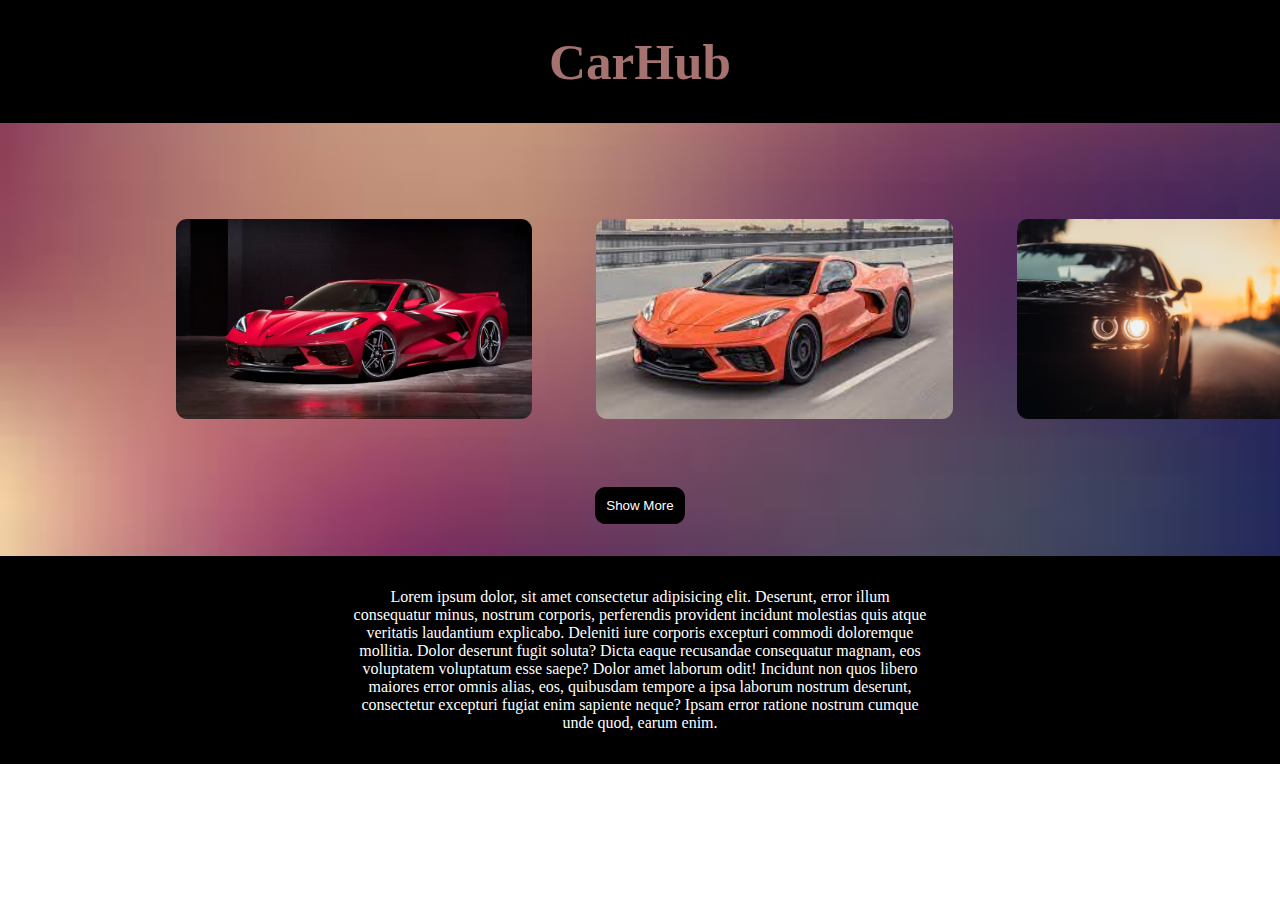
<file: index.html>
<!DOCTYPE html>
<html lang="en">
  <head>
    <meta charset="UTF-8" />
    <meta name="viewport" content="width=device-width, initial-scale=1.0" />
    <title>Responsive</title>
    <link rel="stylesheet" href="style.css" />
  </head>
  <body>
    <div class="nav">
      <h1>CarHub</h1>
    </div>
    <div class="card">
      <a href="car1.html">
        <img src="Images/car1.webp" height="200" />
      </a>
      <a href="#">
        <img src="Images/car2.jpeg" height="200" />
      </a>
      <a href="#">
        <img src="Images/car3.avif" id="car33" height="200" />
      </a>
    </div>
    <div class="btn">
      <button>Show More</button>
    </div>
    <div class="para">
      <p>
        Lorem ipsum dolor, sit amet consectetur adipisicing elit. Deserunt,
        error illum consequatur minus, nostrum corporis, perferendis provident
        incidunt molestias quis atque veritatis laudantium explicabo. Deleniti
        iure corporis excepturi commodi doloremque mollitia. Dolor deserunt
        fugit soluta? Dicta eaque recusandae consequatur magnam, eos voluptatem
        voluptatum esse saepe? Dolor amet laborum odit! Incidunt non quos libero
        maiores error omnis alias, eos, quibusdam tempore a ipsa laborum nostrum
        deserunt, consectetur excepturi fugiat enim sapiente neque? Ipsam error
        ratione nostrum cumque unde quod, earum enim.
      </p>
    </div>
  </body>
</html>
</file>
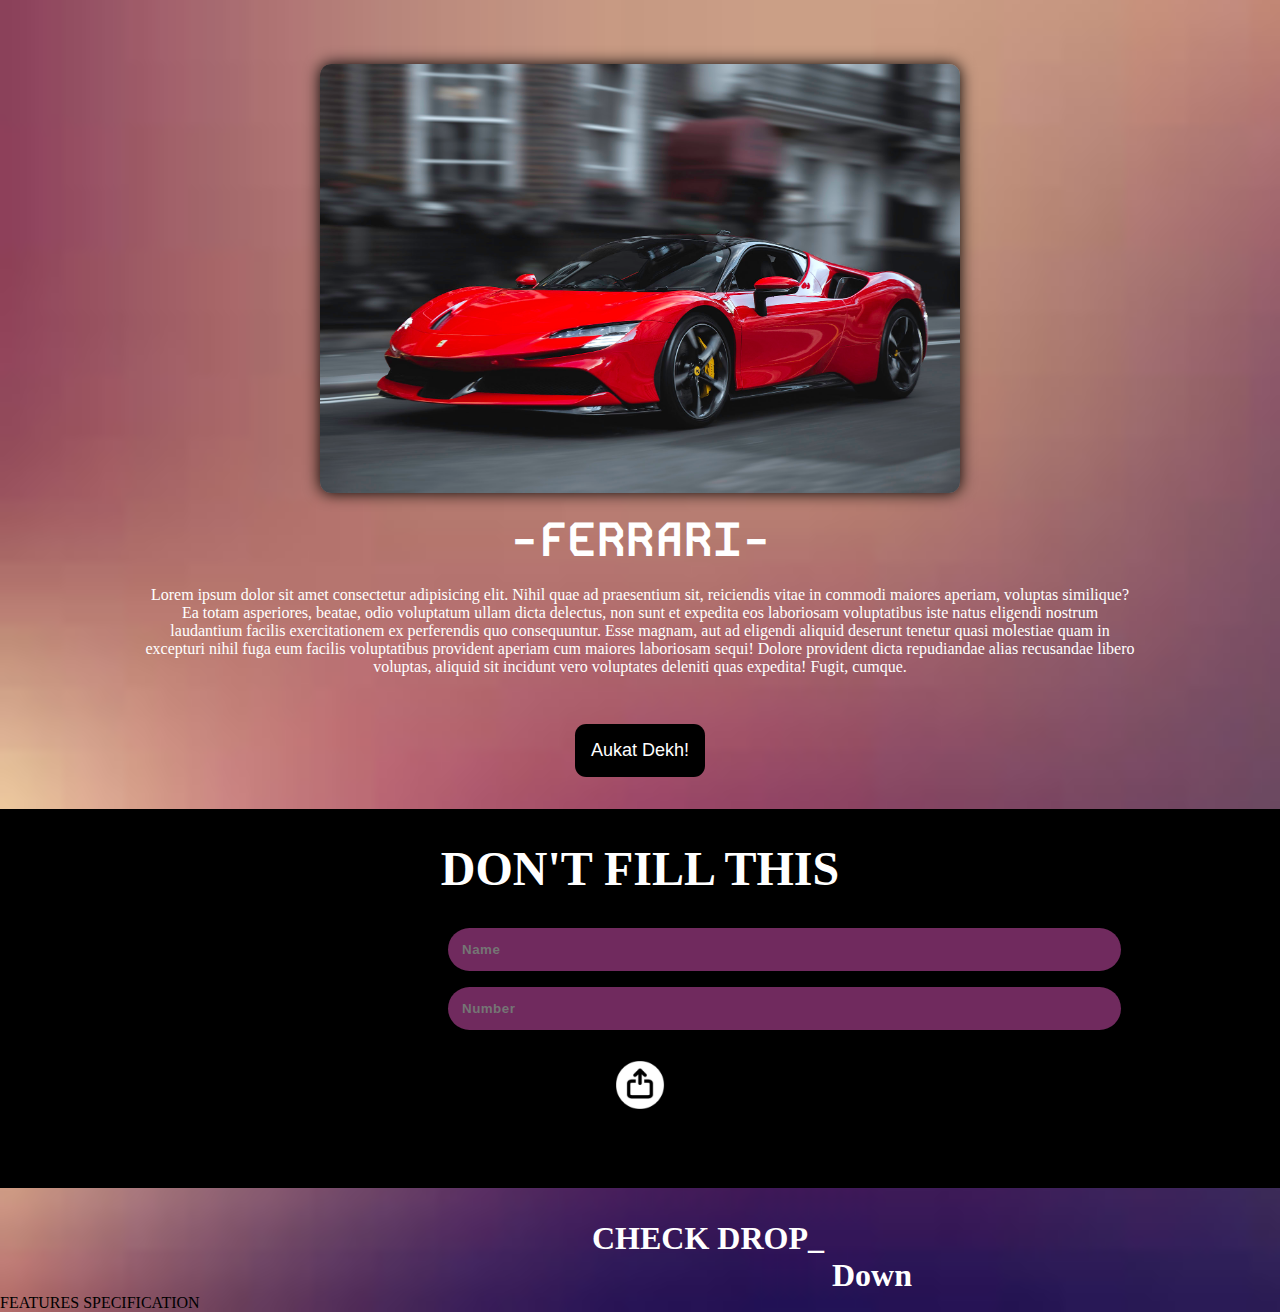
<file: car1.html>
<!DOCTYPE html>
<html lang="en">
  <head>
    <meta charset="UTF-8" />
    <meta name="viewport" content="width=device-width, initial-scale=1.0" />
    <title>car1</title>
    <link rel="stylesheet" href="car1.css" />
    <link rel="preconnect" href="https://fonts.googleapis.com" />
    <link rel="preconnect" href="https://fonts.gstatic.com" crossorigin />
    <link
      href="https://fonts.googleapis.com/css2?family=Kode+Mono:wght@400..700&display=swap"
      rel="stylesheet"
    />
  </head>
  <body>
    <div class="car1">
      <img src="Images/ferari.jpg" />
    </div>
    <div class="dic">
      <h1>-FERRARI-</h1>
      <p>
        Lorem ipsum dolor sit amet consectetur adipisicing elit. Nihil quae ad
        praesentium sit, reiciendis vitae in commodi maiores aperiam, voluptas
        similique? Ea totam asperiores, beatae, odio voluptatum ullam dicta
        delectus, non sunt et expedita eos laboriosam voluptatibus iste natus
        eligendi nostrum laudantium facilis exercitationem ex perferendis quo
        consequuntur. Esse magnam, aut ad eligendi aliquid deserunt tenetur
        quasi molestiae quam in excepturi nihil fuga eum facilis voluptatibus
        provident aperiam cum maiores laboriosam sequi! Dolore provident dicta
        repudiandae alias recusandae libero voluptas, aliquid sit incidunt vero
        voluptates deleniti quas expedita! Fugit, cumque.
      </p>
      <button>Aukat Dekh!</button>
    </div>
    <div class="info">
      <h1>DON'T FILL THIS</h1>
      <input placeholder="Name" class="i1" required/>
      <input placeholder="Number" class="i2" required/>
      <a href="#">
        <button>
          <img src="Images/up.png">
        </button>
      </a>
    </div>

     <div class="drop">
      <h1 class="he1">CHECK DROP_</h1>
      <h1 class="he2">Down</h1>
      <a href="" class="an1">FEATURES</a>
      <a href="" class="an2">SPECIFICATION</a>
    </div>
  </body>
</html>
</file>
<file: style.css>
* {
  padding: 0%;
  margin: 0%;
}

body {
  background-image: url(Images/bg1.jpeg);
  background-repeat: no-repeat;
  background-size: cover;
}
.nav {
  text-align: center;
  padding-top: 2rem;
  padding-bottom: 2rem;
  font-size: 1.6rem;
  background-color: rgb(0, 0, 0);
}

@media only screen and (max-width: 500px) {
  .nav {
    text-align: center;
    padding-top: 1rem;
    padding-bottom: 1rem;
  }
}

.nav h1 {
  color: #A67270;
}

.nav h1::selection {
  color: black;
  background-color: rgb(255, 255, 255);
}

@media only screen and (max-width: 500px) {
  .nav h1 {
    font-size: 2rem;
  }
}

.card {
  display: flex;
  margin-top: 4rem;
  margin-left: 9rem;
}

.card img {
  margin: 2rem;
  border-radius: 0.7rem;
  user-select: none;
  transition-duration: 1s;
}

.card img:hover {
  transform: scale(1.04);
  box-shadow: 0px 0px 20px 2px black;
  transition-duration: 0.5s;
}

@media only screen and (max-width: 500px) {
  .card {
    display: inline;
    margin-left: 0.1rem;
  }

  .card img {
    width: 70%;
    height: 70%;
    border-radius: 0.7rem;
    margin-left: 3.8rem;
  }

  .card img:hover {
    transform: scale(1.04);
    box-shadow: 0px 0px 20px 2px black;
  }
}

@media only screen and (min-width: 1000px) {
  .car33 {
    display: list-item;
  }
}

.btn {
  text-align: center;
  padding: 2rem;
}

.btn button {
  padding: 0.7rem;
  border-radius: 0.8em;
  border: 0cap;
  color: rgb(255, 255, 255);
  background-color: black;
  transition-duration: 1s;
  user-select: none;
}

.btn button:hover {
  transform: scale(1.1);
  cursor: pointer;
  box-shadow: 0rem 0rem 2rem 0.5rem #af7d73;
  transition-duration: 0.5s;
}

.para {
  background-color: rgb(0, 0, 0);
}

.para p {
  text-align: center;
  color: white;
  padding: 2rem;
  margin-left: 20rem;
  margin-right: 20rem;
}

.para p::selection {
  color: rgb(0, 0, 0);
  background-color: rgb(255, 255, 255);
}

@media only screen and (max-width: 500px) {
  .para p {
    text-align: center;
    padding: 2rem;
    margin-left: 1rem;
    margin-right: 1rem;
  }
}
</file>
<file: car1.css>
/* Car1 Page */

* {
  padding: 0%;
  margin: 0%;
}

body {
  background-image: url(Images/bg1.jpeg);
  background-repeat: no-repeat;
  background-size: cover;
}

.car1 {
  display: flex;
  justify-content: center;
  margin-top: 4rem;
}

.car1 img {
  width: 50%;
  border-radius: 0.7rem;
  box-shadow: 0px 0px 16px 0px;
}

.car1 img::selection {
  user-select: none;
}

@media only screen and (max-width: 500px) {
  .car1 img {
    width: 60%;
    border-radius: 0.7rem;
    box-shadow: 0px 0px 16px 0px;
  }
}

.dic h1 {
  color: white;
  margin: 1rem;
  text-align: center;
  font-family: "Kode Mono", monospace;
  font-optical-sizing: auto;
}

.dic h1::selection {
  background-color: rgb(0, 0, 0);
}

@media only screen and (min-width: 500px) {
  .dic h1 {
    font-size: 3rem;
  }
}

.dic p {
  color: white;
  text-align: center;
  padding-left: 9rem;
  padding-right: 9rem;
  padding-bottom: 3rem;
}

.dic p::selection {
  background-color: rgb(0, 0, 0);
}

@media only screen and (max-width: 500px) {
  .dic p {
    padding-left: 2rem;
    padding-right: 2rem;
    padding-bottom: 3rem;
  }
}

.dic {
  text-align: center;
}

.dic button {
  font-size: 18px;
  padding: 16px;
  color: white;
  background-color: black;
  border-radius: 0.7rem;
  border: 0cap;
  margin-bottom: 2rem;
  transition-duration: 1s;
}

.dic button::selection {
  user-select: none;
}

.dic button:hover {
  cursor: pointer;
  transform: scale(1.1);
  box-shadow: 0rem 0rem 2rem 0.2rem rgba(227, 4, 227, 0.629);
  transition-duration: 0.5s;
}

@media only screen and (max-width: 500px) {
  .dic button {
    font-size: 12px;
    padding: 12px;
    border-radius: 0.6rem;
    margin-bottom: 1rem;
  }
}

.info {
  background-color: black;
  text-align: center;
  padding-bottom: 4rem;
}

@media only screen and (max-width: 500px) {
  .info {
    padding-bottom: 2rem;
  }
}

.info h1 {
  font-size: 3rem;
  color: white;
  padding-top: 2rem;
  padding-bottom: 1rem;
  /* font-family: "Kode Mono", monospace;
    font-optical-sizing: auto; */
}

@media only screen and (max-width: 500px) {
  .info h1 {
    font-size: 1.5rem;
    padding-top: 1.5rem;
    padding-bottom: 0.5rem;
  }
}

.info h1::selection {
  color: black;
  background-color: white;
}

.info input {
  letter-spacing: 0.5px;
  padding-right: 30rem;
  padding-top: 14px;
  padding-left: 14px;
  padding-bottom: 14px;
  display: list-item;
  margin-left: 28rem;
  margin-top: 1rem;
  border-radius: 25px;
  border-style: none;
  background-color: #702a5e;
  transition-duration: 1s;
  font-weight: bold;
}

@media only screen and (max-width: 500px) {
  .info input {
    padding-right: 5rem;
    padding-top: 7px;
    padding-left: 8px;
    padding-bottom: 7px;
    margin-left: 4rem;
    margin-top: 1rem;
    transition-duration: 1s;
  }
}

.info input:hover {
  transform: scale(1.05);
  box-shadow: 0rem 0rem 1rem 0.2rem rgb(255, 255, 255);
  transition-duration: 0.5s;
}

@media only screen and (max-width: 500px) {
  .info input:hover {
    box-shadow: 0rem 0rem 0.5rem 0.1rem rgb(255, 255, 255);
  }
}

.i1:hover {
  margin-bottom: 2rem;
}

@media only screen and (max-width: 500px) {
  .i1:hover {
    margin-bottom: 1rem;
  }
}

.i2:hover {
  margin-top: 2rem;
}

@media only screen and (max-width: 500px) {
  .i2:hover {
    margin-top: 1rem;
  }
}

.i1::selection {
  background-color: black;
}

.i2::selection {
  background-color: black;
}

.info a button {
  padding: -2rem;
  background-color: rgb(0, 0, 0);
  border-style: none;
  margin-top: 20px;
  cursor: pointer;
  border-radius: 50rem;
}

@media only screen and (max-width: 500px) {
  .info a button {
    margin-top: 8px;
  }
}

.info a button img {
  width: 70px;
  transition-duration: 0.5s;
  border-radius: 50rem;
}

@media only screen and (max-width: 500px) {
  .info a button img {
    width: 50px;
  }
}

.info a button img:hover {
  /* transform: scale(1.05); */
  box-shadow: 0rem 0rem 1rem 0.2rem rgb(255, 255, 255);
  transition-duration: 0.5s;
  rotate: 180deg;
}

.drop {
  margin-top: 2rem;
}
.drop .he1 {
  color: white;
  margin-left: 37rem;
}

.drop .he2 {
  color: white;
  margin-left: 52rem;
}

.drop .an1 {
  color: black;
  text-decoration: none;
}

.drop .an2 {
  color: black;
  text-decoration: none;
}
</file>
